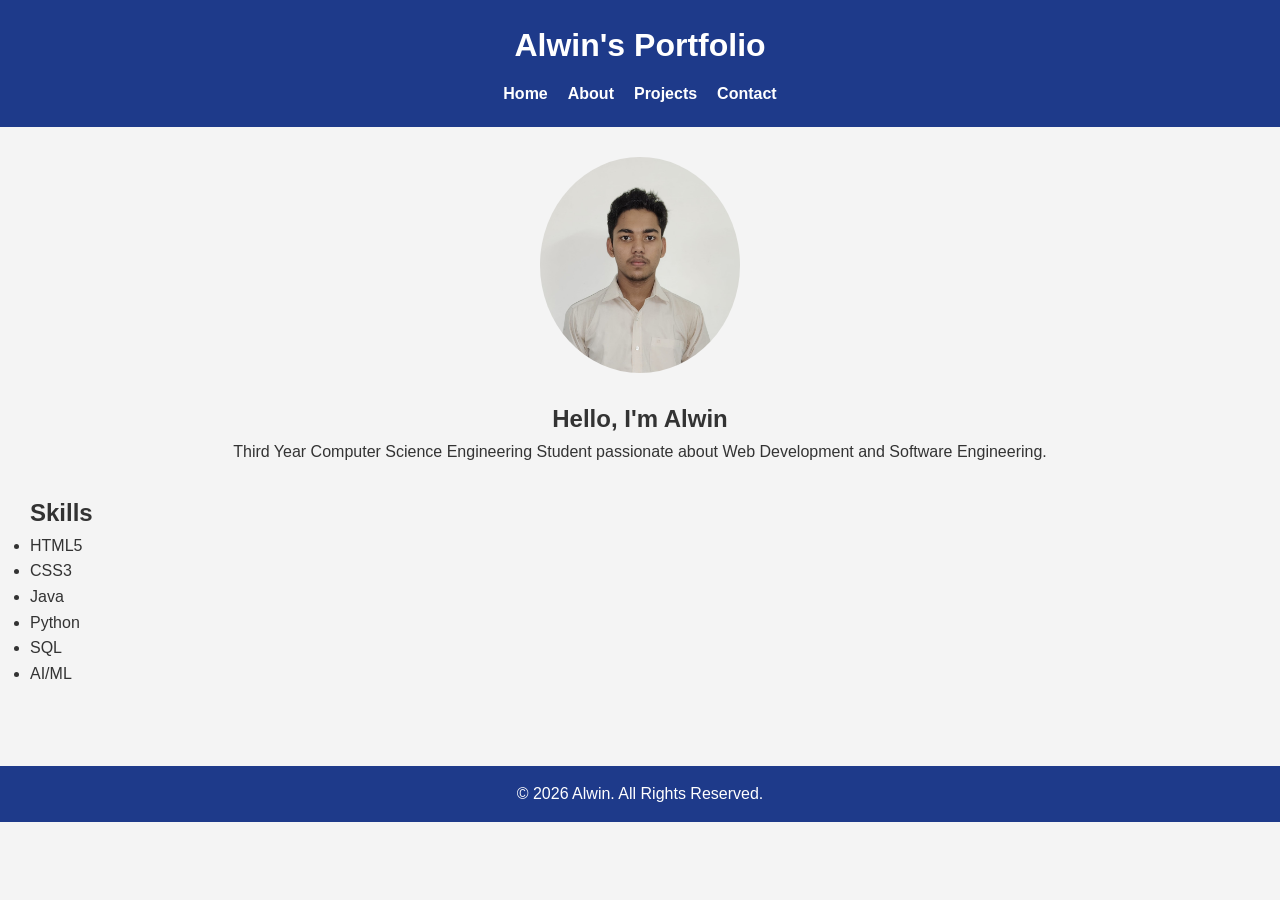
<file: index.html>
<!DOCTYPE html>
<html lang="en">
<head>
    <meta charset="UTF-8">
    <meta name="viewport" content="width=device-width, initial-scale=1.0">
    <title>Alwin Portfolio</title>
    <link rel="stylesheet" href="style.css">
</head>
<body>

<header>
    <h1>Alwin's Portfolio</h1>

    <nav aria-label="Main Navigation">
        <ul>
            <li><a href="index.html">Home</a></li>
            <li><a href="about.html">About</a></li>
            <li><a href="projects.html">Projects</a></li>
            <li><a href="contact.html">Contact</a></li>
        </ul>
    </nav>
</header>

<main>

<section class="hero">
    <img src="profile.jpeg" alt="Alwin Profile Picture" width="200">

    <h2>Hello, I'm Alwin</h2>

    <p>
        Third Year Computer Science Engineering Student
        passionate about Web Development and Software Engineering.
    </p>
</section>

<section>
    <h2>Skills</h2>

    <ul>
        <li>HTML5</li>
        <li>CSS3</li>
        <li>Java</li>
        <li>Python</li>
        <li>SQL</li>
        <li>AI/ML</li>
    </ul>
</section>

</main>

<footer>
    <p>&copy; 2026 Alwin. All Rights Reserved.</p>
</footer>

</body>
</html>
</file>
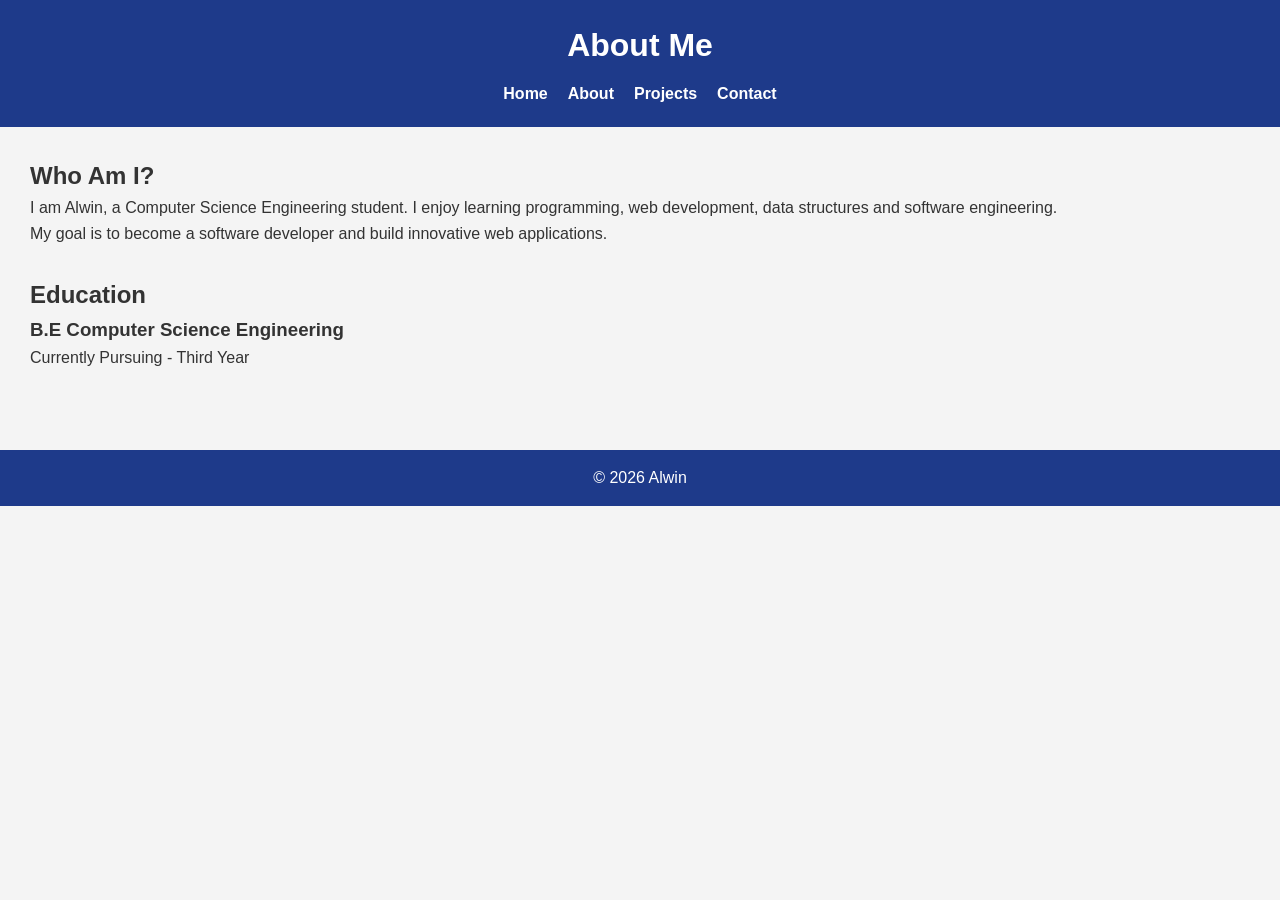
<file: about.html>
<!DOCTYPE html>
<html lang="en">
<head>
<meta charset="UTF-8">
<meta name="viewport" content="width=device-width, initial-scale=1.0">
<title>About Me</title>
<link rel="stylesheet" href="style.css">
</head>

<body>

<header>
<h1>About Me</h1>

<nav aria-label="Main Navigation">
<ul>
<li><a href="index.html">Home</a></li>
<li><a href="about.html">About</a></li>
<li><a href="projects.html">Projects</a></li>
<li><a href="contact.html">Contact</a></li>
</ul>
</nav>
</header>

<main>

<section>
<h2>Who Am I?</h2>

<p>
I am Alwin, a Computer Science Engineering student.
I enjoy learning programming, web development,
data structures and software engineering.
</p>

<p>
My goal is to become a software developer and build
innovative web applications.
</p>

</section>

<section>
<h2>Education</h2>

<article>
<h3>B.E Computer Science Engineering</h3>
<p>Currently Pursuing - Third Year</p>
</article>

</section>

</main>

<footer>
<p>&copy; 2026 Alwin</p>
</footer>

</body>
</html>
</file>
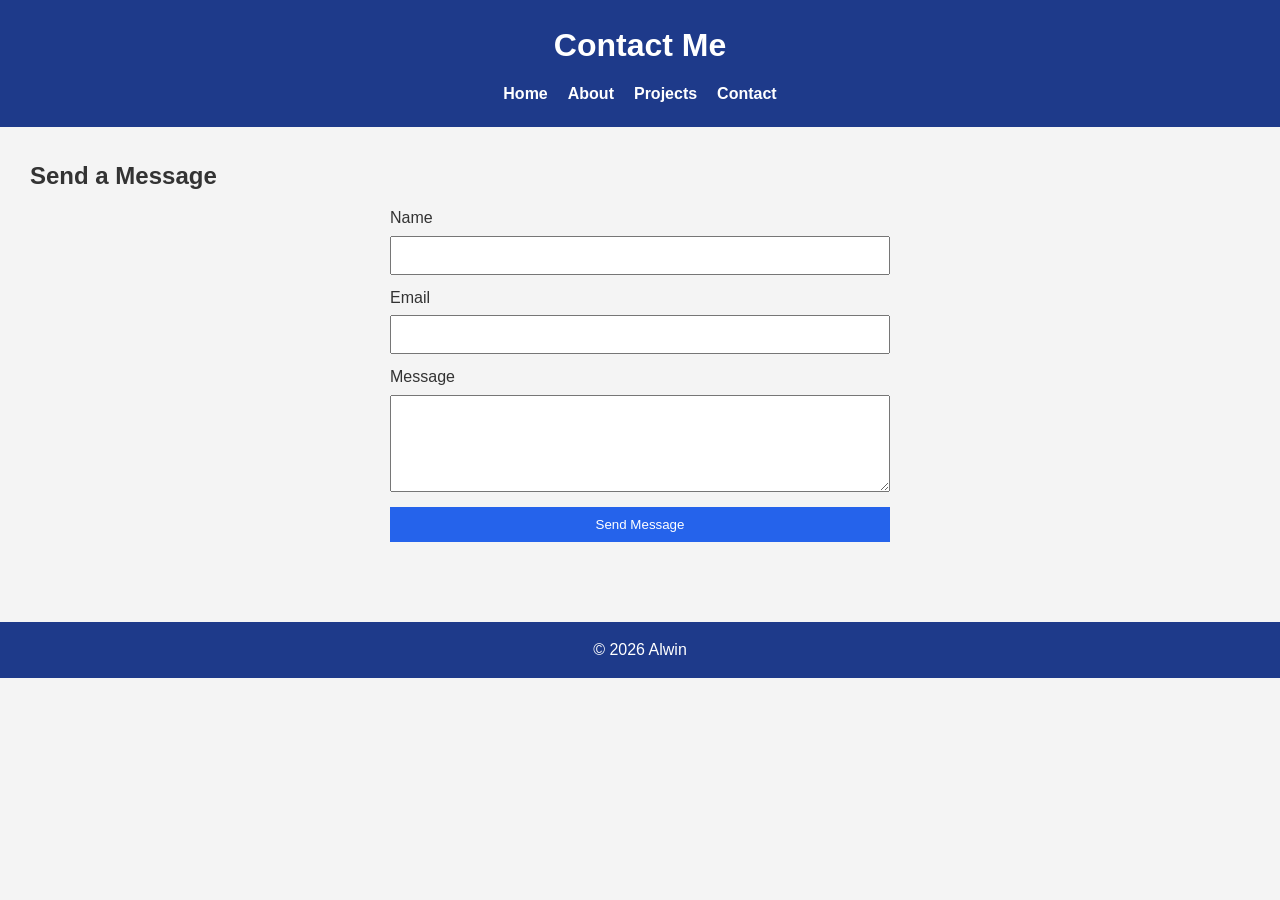
<file: contact.html>
<!DOCTYPE html>
<html lang="en">
<head>
<meta charset="UTF-8">
<meta name="viewport" content="width=device-width, initial-scale=1.0">
<title>Contact</title>
<link rel="stylesheet" href="style.css">
</head>

<body>

<header>
<h1>Contact Me</h1>

<nav aria-label="Main Navigation">
<ul>
<li><a href="index.html">Home</a></li>
<li><a href="about.html">About</a></li>
<li><a href="projects.html">Projects</a></li>
<li><a href="contact.html">Contact</a></li>
</ul>
</nav>
</header>

<main>

<section>

<h2>Send a Message</h2>

<form>

<label for="name">Name</label>
<input type="text" id="name" required>

<label for="email">Email</label>
<input type="email" id="email" required>

<label for="message">Message</label>
<textarea id="message" rows="5" required></textarea>

<button type="submit" aria-label="Submit Contact Form">
Send Message
</button>

</form>

</section>

</main>

<footer>
<p>&copy; 2026 Alwin</p>
</footer>

</body>
</html>
</file>
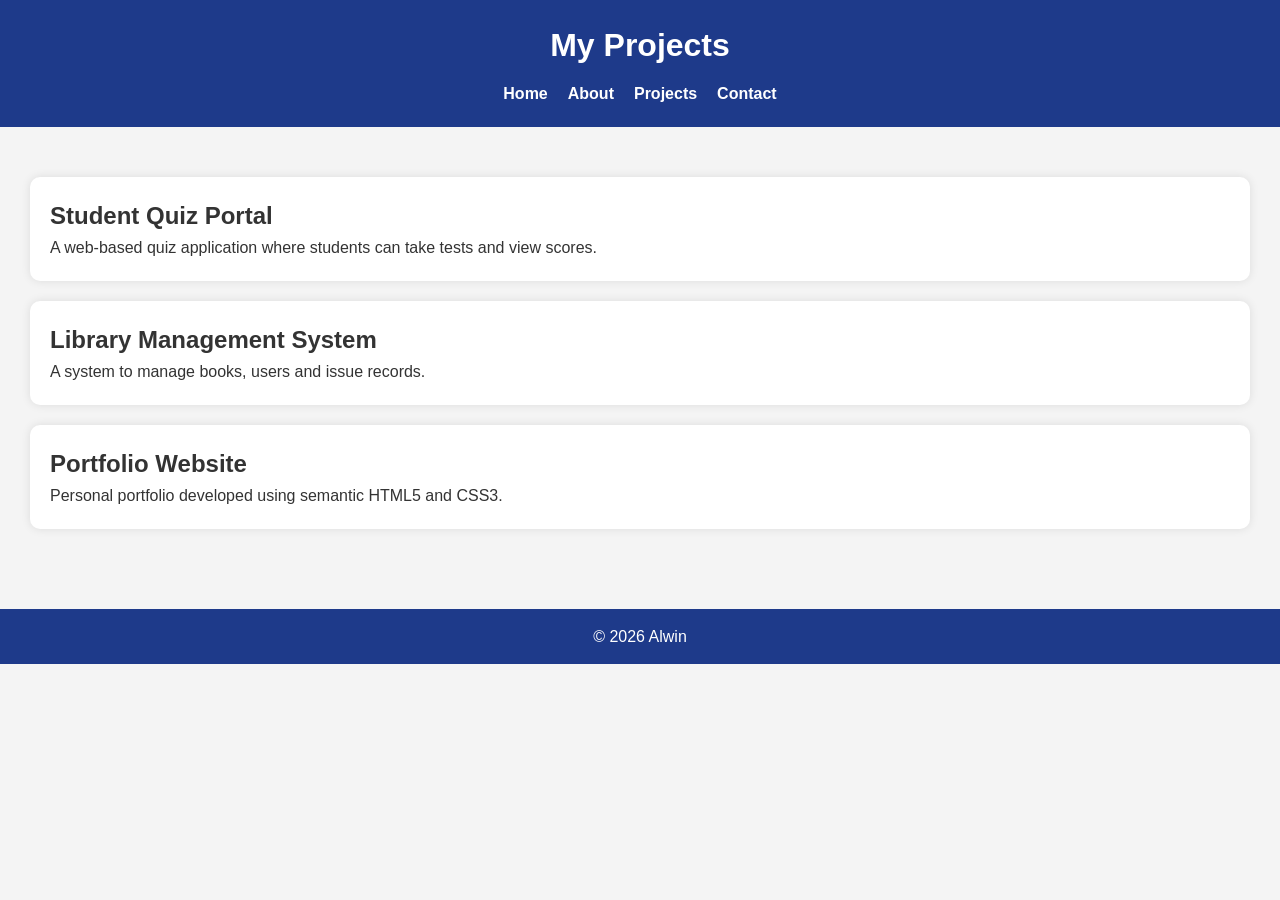
<file: projects.html>
<!DOCTYPE html>
<html lang="en">
<head>
<meta charset="UTF-8">
<meta name="viewport" content="width=device-width, initial-scale=1.0">
<title>Projects</title>
<link rel="stylesheet" href="style.css">
</head>

<body>

<header>
<h1>My Projects</h1>

<nav aria-label="Main Navigation">
<ul>
<li><a href="index.html">Home</a></li>
<li><a href="about.html">About</a></li>
<li><a href="projects.html">Projects</a></li>
<li><a href="contact.html">Contact</a></li>
</ul>
</nav>
</header>

<main>

<section>

<article class="card">
<h2>Student Quiz Portal</h2>

<p>
A web-based quiz application where students can
take tests and view scores.
</p>

</article>

<article class="card">
<h2>Library Management System</h2>

<p>
A system to manage books, users and issue records.
</p>

</article>

<article class="card">
<h2>Portfolio Website</h2>

<p>
Personal portfolio developed using semantic HTML5 and CSS3.
</p>

</article>

</section>

</main>

<footer>
<p>&copy; 2026 Alwin</p>
</footer>

</body>
</html>
</file>
<file: style.css>
*{
margin:0;
padding:0;
box-sizing:border-box;
}

body{
font-family:Arial,sans-serif;
line-height:1.6;
background:#f4f4f4;
color:#333;
}

header{
background:#1e3a8a;
color:white;
padding:20px;
text-align:center;
}

nav ul{
list-style:none;
display:flex;
justify-content:center;
gap:20px;
margin-top:10px;
}

nav a{
color:white;
text-decoration:none;
font-weight:bold;
}

main{
padding:30px;
}

.hero{
text-align:center;
}

.hero img{
border-radius:50%;
margin-bottom:20px;
}

section{
margin-bottom:30px;
}

.card{
background:white;
padding:20px;
margin:20px 0;
border-radius:10px;
box-shadow:0 0 10px rgba(0,0,0,0.1);
}

form{
max-width:500px;
margin:auto;
display:flex;
flex-direction:column;
}

label{
margin-top:10px;
}

input,
textarea{
padding:10px;
margin-top:5px;
}

button{
margin-top:15px;
padding:10px;
background:#2563eb;
color:white;
border:none;
cursor:pointer;
}

button:hover{
background:#1d4ed8;
}

footer{
background:#1e3a8a;
color:white;
text-align:center;
padding:15px;
margin-top:20px;
}

@media(max-width:768px){

nav ul{
flex-direction:column;
}

}
</file>
